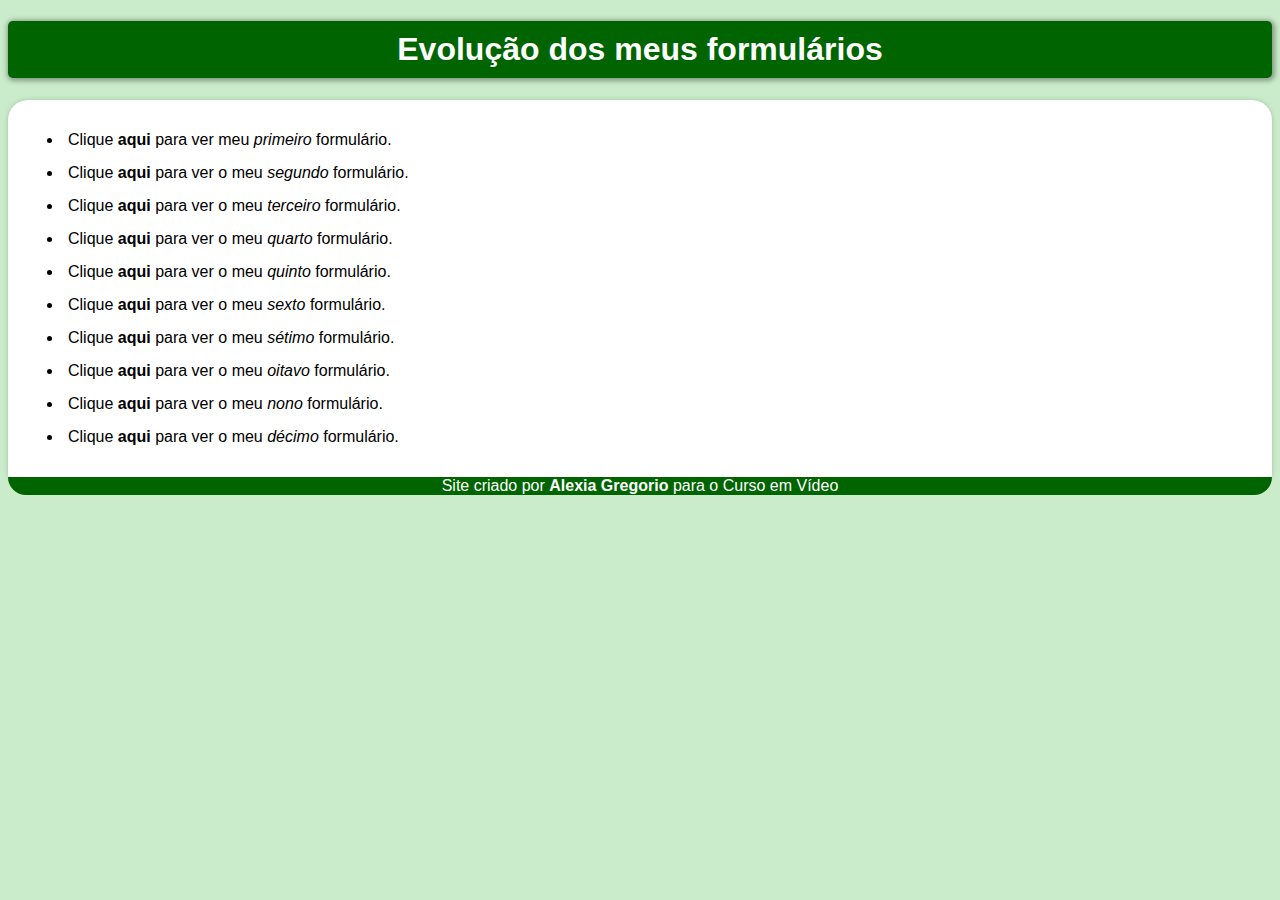
<file: index.html>
<!DOCTYPE html>
<html lang="pt-br">
<head>
    <meta charset="UTF-8">
    <meta http-equiv="X-UA-Compatible" content="IE=edge">
    <meta name="viewport" content="width=device-width, initial-scale=1.0">
    <title>Formulários</title>
    <link rel="shortcut icon" href="favicon.ico" type="image/x-icon">
    <style>

        body {
            font-family: Arial, Helvetica, sans-serif;
            background-color: rgb(203, 236, 203);
        }

        h1{
            color: white;
            text-align: center;
            background-color: darkgreen;
            padding: 10px;
            border-radius: 5px;
            box-shadow: 1px 1px 5px 2px rgba(0, 0, 0, 0.342);
        }

        a {
            text-decoration: none;
            color: black;
            font-weight: bolder;
        }

        a:hover{
            font-weight: bolder;
            color: red;
        }

        ul li {
            padding: 5px;
            margin: 5px;
        }

        main {
            background-color: white;
            padding: 10px;
            margin: auto;
            border-radius: 20px 20px 0px 0px;
            box-shadow: 0px 0px 5px rgba(0, 0, 0, 0.192);
        }

        footer {
            color: white;
            text-align: center;
            background-color: darkgreen;
            border-radius: 0px 0px 20px 20px;
        }

        footer a {
            color: white;
        }

        footer a:hover {
            color: white;
            background-color: rgba(255, 255, 255, 0.329);
        }
    </style>
</head>
<body>
    <h1>Evolução dos meus formulários</h1>
    <main>


        <p>
            <ul>
                <li>Clique <a href="form001.html">aqui</a> para ver meu <i>primeiro</i> formulário.</li>
                <li>Clique <a href="form002.html">aqui</a> para ver o meu <i>segundo</i> formulário.</li>
                <li>Clique <a href="form003.html">aqui</a> para ver o meu <i>terceiro</i> formulário.</li>
                <li>Clique <a href="form004.html">aqui</a> para ver o meu <i>quarto</i> formulário.</li>
                <li>Clique <a href="form005.html">aqui</a> para ver o meu <i>quinto</i> formulário.</li>
                <li>Clique <a href="form006.html">aqui</a> para ver o meu <i>sexto</i> formulário.</li>
                <li>Clique <a href="form007.html">aqui</a> para ver o meu <i>sétimo</i> formulário.</li>
                <li>Clique <a href="form008.html">aqui</a> para ver o meu <i>oitavo</i> formulário.</li>
                <li>Clique <a href="form009.html">aqui</a> para ver o meu <i>nono</i> formulário.</li>
                <li>Clique <a href="form010.html">aqui</a> para ver o meu <i>décimo</i> formulário.</li>
            </ul>
        </p>


    </main>

    <footer>Site criado por <a href="https://github.com/alexiagregorio" target="_blank">Alexia Gregorio</a> para o Curso em Vídeo</footer>
    
</body>
</html>
</file>
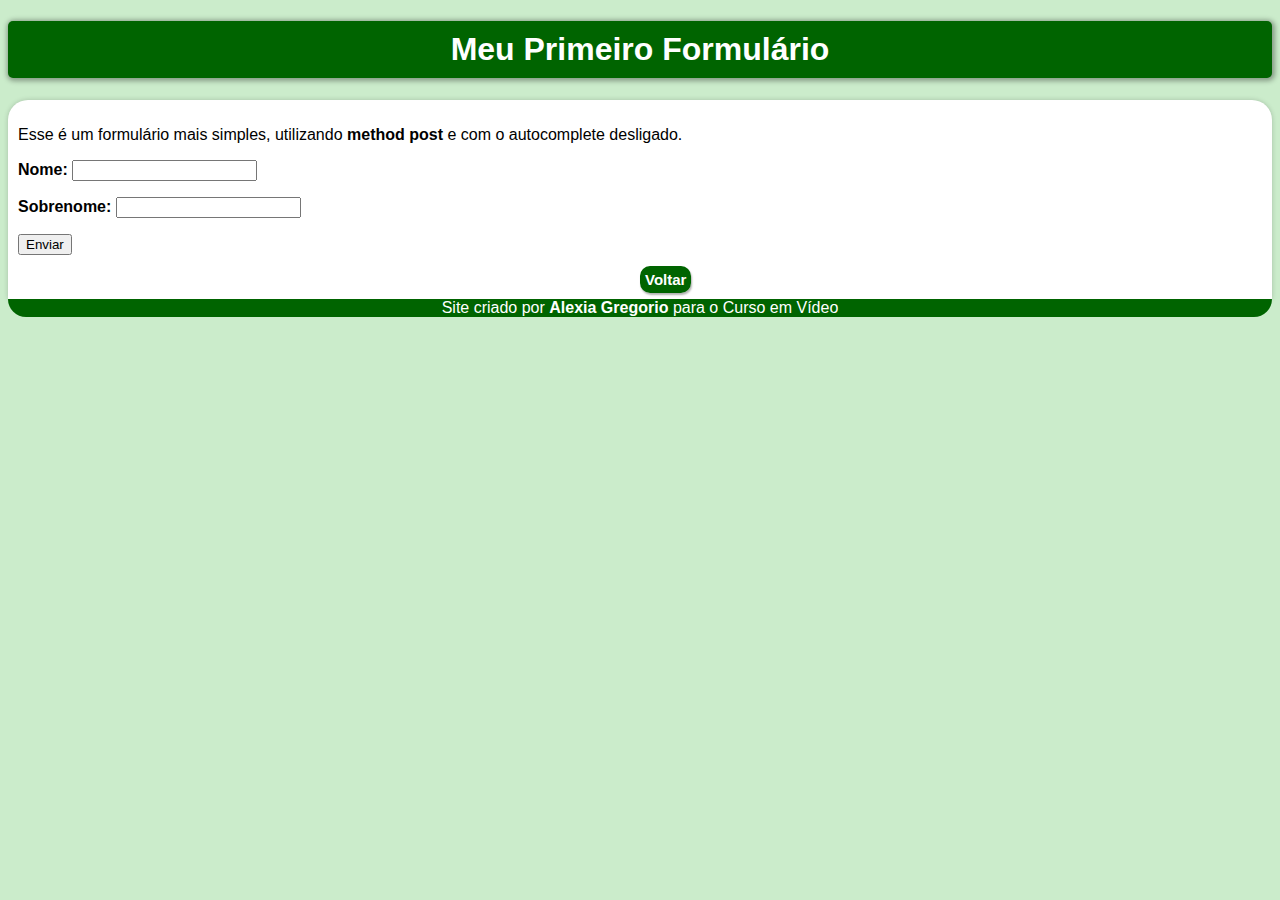
<file: form001.html>
<!DOCTYPE html>
<html lang="pt-br">
<head>
    <meta charset="UTF-8">
    <meta http-equiv="X-UA-Compatible" content="IE=edge">
    <meta name="viewport" content="width=device-width, initial-scale=1.0">
    <title>Formulário</title>
    <link rel="shortcut icon" href="favicon.ico" type="image/x-icon">
    <link rel="stylesheet" href="estilos/style.css">
</head>
<body>
    <h1>Meu Primeiro Formulário</h1>
    <!--DESLIGA O AUTOCOMPLETE E NÃO SUGERE NOME, TELEFONE ETC-->
    <main>
        <p>Esse é um formulário mais simples, utilizando <strong><a href="http://devfuria.com.br/php/o-metodo-post/" target="_blank">method post</a></strong> e com o autocomplete desligado.</p>
        <form action="cadastro.php" method="post" autocomplete="off">
            <p><label for="inome">Nome:</label>
                <input type="text" name="nome" id="inome"></p>
            <p><label for="isobrenome">Sobrenome:</label>
                <input type="text" name="sobrenome" id="isobrenome"></p>
            <p><input type="submit" value="Enviar"></p>
        </form>
        <a href="index.html" class="voltar">Voltar</a>
    </main>

    <footer>Site criado por <a href="https://github.com/alexiagregorio" target="_blank">Alexia Gregorio</a> para o Curso em Vídeo</footer>
    
</body>
</html>
</file>
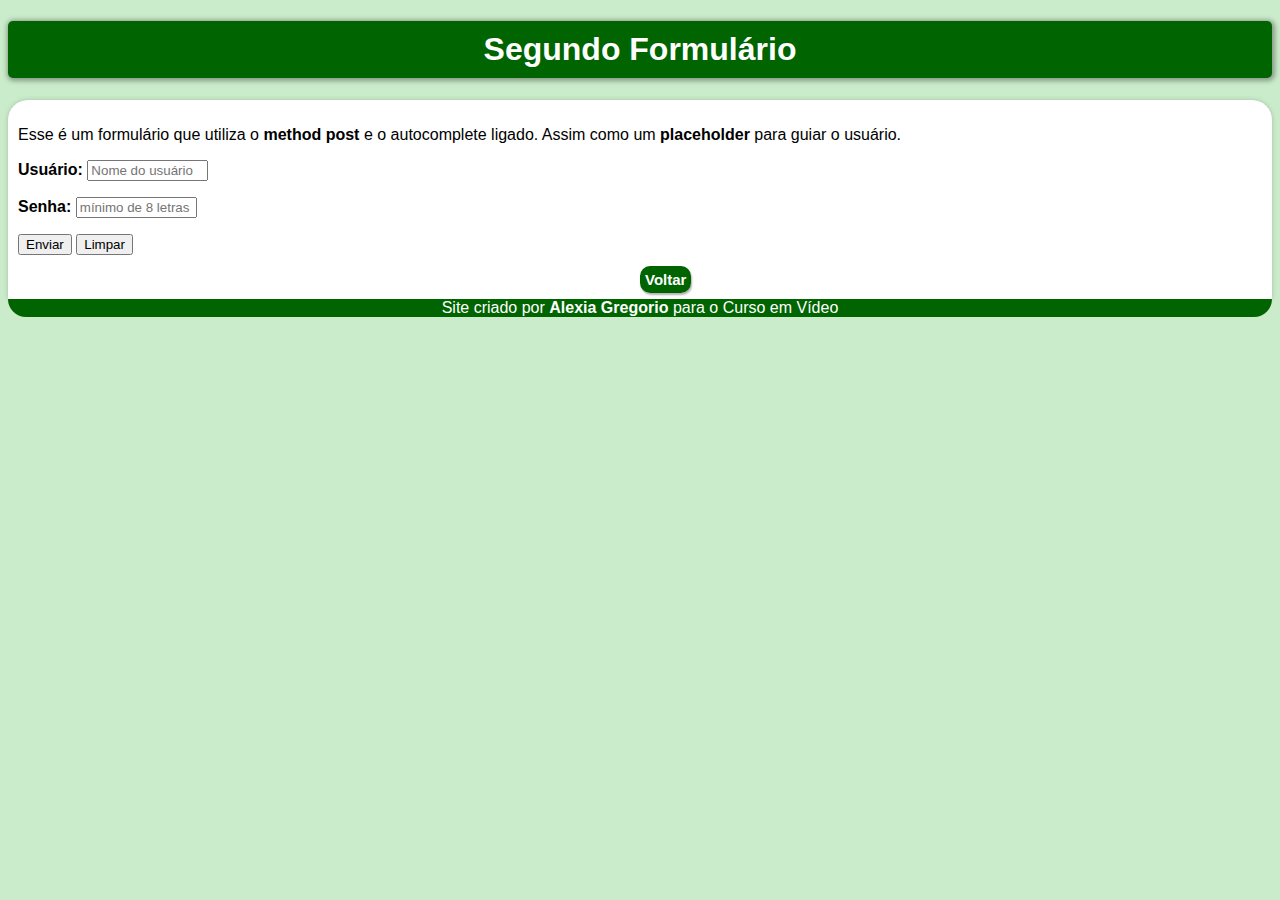
<file: form002.html>
<!DOCTYPE html>
<html lang="pt-br">
<head>
    <meta charset="UTF-8">
    <meta http-equiv="X-UA-Compatible" content="IE=edge">
    <meta name="viewport" content="width=device-width, initial-scale=1.0">
    <title>Formulário 2</title>
    <link rel="shortcut icon" href="favicon.ico" type="image/x-icon">
    <link rel="stylesheet" href="estilos/style.css">
</head>
<body>
    <h1>Segundo Formulário</h1>
    <main>
        <p>Esse é um formulário que utiliza o <a href="http://devfuria.com.br/php/o-metodo-post/" target="_blank"><strong>method post</strong></a> e o autocomplete ligado. Assim como um <a href="https://www.digitalhouse.com/br/blog/placeholder-o-que-e-e-por-que-usa-lo/" target="_blank"><strong>placeholder</strong></a> para guiar o usuário.</p>
        <form action="cadastro.php" method="post" autocomplete="on"> <!--melhor sempre deixar o AUTOCOMPLETE "on" no FORM, ai personaliza o resto em baixo-->
            <p>
                <label for="iusu">Usuário:</label>
                <input type="text" name="usu" id="iusu" required minlength="5" maxlength="30" size="12" placeholder="Nome do usuário" autocomplete="username"> <!--o REQUIRED deve estar no INPUT, ele impede que a pessoa envie o formulário sem antes preencher-->
                <!--o MINLENGTH e o MAXLENGTH servem pra colocar quantidade mínima e máxima de caracteres em usuário, senha etc-->
                <!--o SIZE controla o tamanho da caixinha, aqui como está o size="12" então vai dar para ver 12 caracteres por vez nele, se passar disso vai ter rolagem lateral-->
                <!--o PLACEHOLDER serve como uma dica para o usuário do que colocar naquela caixa-->
                <!--dentro da caixa você vai indicar o que é o AUTOCOMPLETE, nesse caso é o de usuário, então coloca username-->
            </p>
            <p>
                <label for="isen">Senha:</label>
                <input type="password" name="sen" id="isen" required minlength="8" maxlength="20" size="12" placeholder="mínimo de 8 letras" autocomplete="current-password"> <!--tem REQUIRED aqui também-->
                <!--normalmente as senhas tem no mínimo 8 caracteres-->
                <!--se você não mexer no SIZE, ele já vem com um tamanho padrão-->
            </p>
            <p>
                <input type="submit" value="Enviar">
                <input type="reset" value="Limpar">
            </p>
        </form>
        <a href="index.html" class="voltar">Voltar</a>
    </main>

    <footer>Site criado por <a href="https://github.com/alexiagregorio" target="_blank">Alexia Gregorio</a> para o Curso em Vídeo</footer>
    
</body>
</html>
</file>
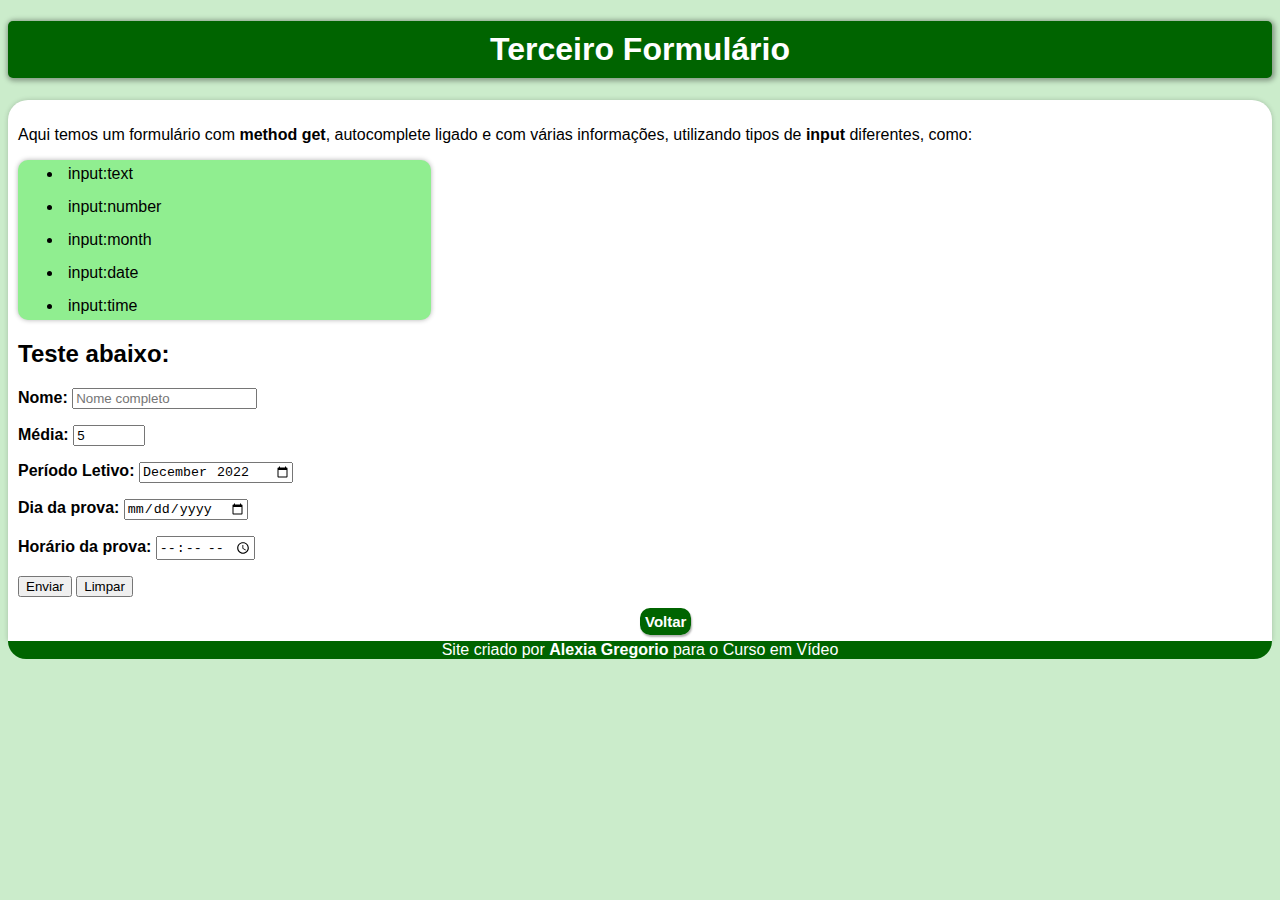
<file: form003.html>
<!DOCTYPE html>
<html lang="pt-br">
<head>
    <meta charset="UTF-8">
    <meta http-equiv="X-UA-Compatible" content="IE=edge">
    <meta name="viewport" content="width=device-width, initial-scale=1.0">
    <title>Formulário 3</title>
    <link rel="shortcut icon" href="favicon.ico" type="image/x-icon">
    <link rel="stylesheet" href="estilos/style.css">
    <style>
        ul{
            background-color: lightgreen;
            border-radius: 10px;
            width: 30%;
            box-shadow: 0px 0px 5px rgba(0, 0, 0, 0.301);
        }
    </style>
</head>
<h1>Terceiro Formulário</h1>
<body>

    <main>
        <p>Aqui temos um formulário com <a href="http://devfuria.com.br/php/como-funcionam-os-metodos-get-e-post/" target="_blank"><strong>method get</strong></a>, autocomplete ligado e com várias informações, utilizando tipos de <a href="https://developer.mozilla.org/pt-BR/docs/Web/HTML/Element/input#:~:text=O%20elemento%20HTML%20%C3%A9,valor%20de%20seu%20atributo%20type%20." target="_blank"><strong>input</strong></a> diferentes, como: 
            <ul>
                <li>input:text</abbr></li> 
                <li>input:number</li> 
                <li>input:month</li> 
                <li>input:date</li> 
                <li>input:time</li>
            </ul></p>

            <h2>Teste abaixo:</h2>

        <form action="cadastro.php" method="get" autocomplete="on">
            <p>
                <label for="inome">Nome:</label>
                <input type="text" name="nome" id="inome" required maxlength="30" placeholder="Nome completo" autocomplete="name" required>
            </p>
            <p>
                <label for="imedia">Média:</label>
                <input type="number" name="media" id="imedia" min="0" max="10" placeholder="0 a 10" step="0.1" value="5" required>
                <!--o INPUT type NUMBER serve para colocar números, nesse caso seriam as notas de um aluno-->
                <!--esse VALUE serve para aprecer já um numero padrão na tela, nesse caso começa a contar do 5-->
                <!--o STEP serve para colocar numeros quebrados, ex: 5,5  6,8   9,1-->
            </p>
            <p>
                <label for="imes">Período Letivo:</label>
                <input type="month" name="mes" id="imes" value="2022-12"> <!--usando o INPUT MONTH aparece um calendário-->
                <!--colocar VALUE com o INPUT MONTH não é muito interessante quando você não usa JavaScript, porque se não você vai ter que ficar atualizando manualmente todo mês/ano-->
            </p>
            <p>
                <label for="idia">Dia da prova:</label>
                <input type="date" name="dia" id="idia">
                <!--o INPUT DATE também cria um calendário, eu gostei mais desse-->
                <!--não vou colocar VALUE nesse porque não quis-->
            </p>
            <p>
                <label for="ihora">Horário da prova:</label>
                <input type="time" name="hora" id="ihora">
                <!--INPUT TIME serve para colocar as horas-->
            </p>
            <p>
                <input type="submit" value="Enviar">
                <input type="reset" value="Limpar">
            </p>
        </form>
        <a href="index.html" class="voltar">Voltar</a>
    </main>

    <footer>Site criado por <a href="https://github.com/alexiagregorio" target="_blank">Alexia Gregorio</a> para o Curso em Vídeo</footer>
    
</body>
</html>
</file>
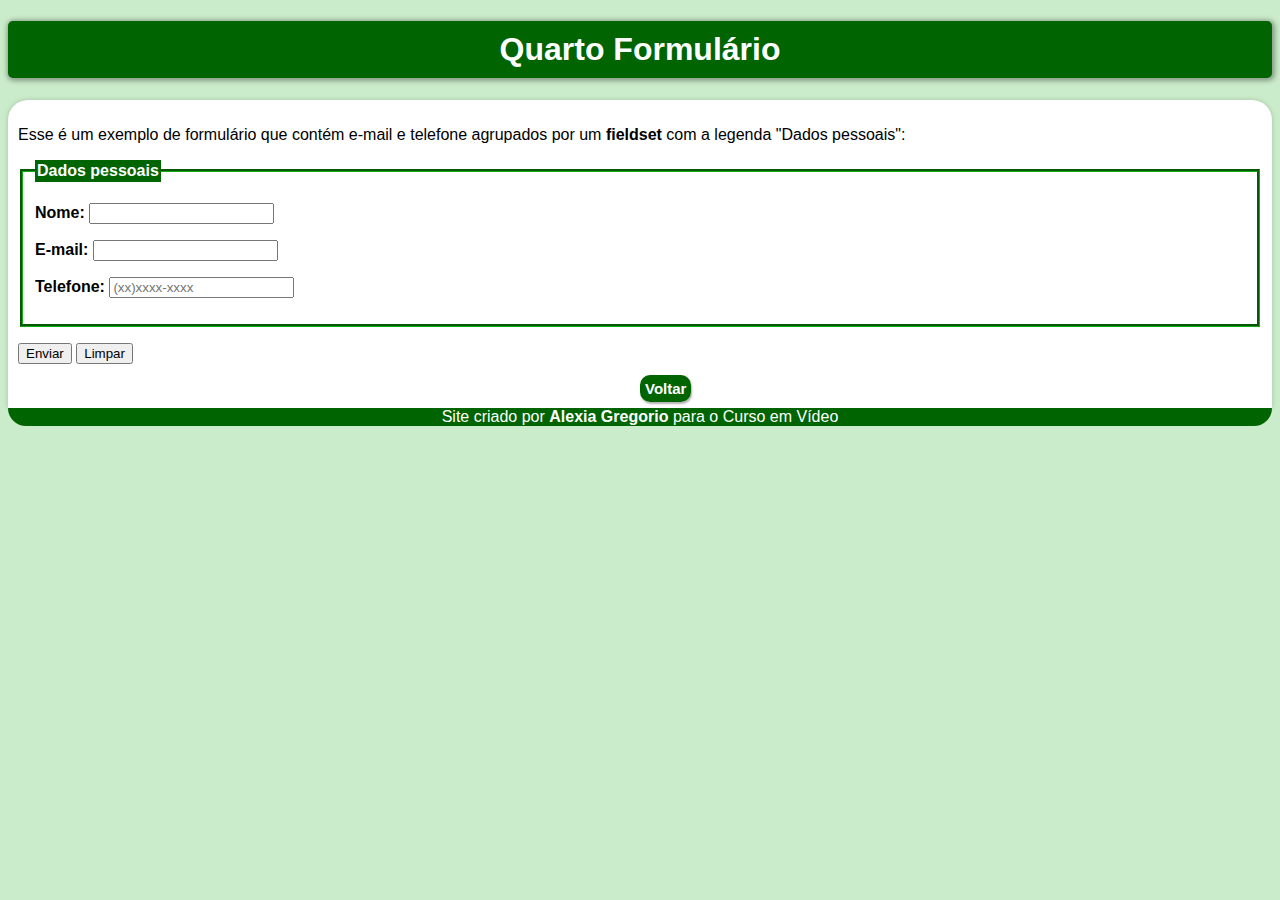
<file: form004.html>
<!DOCTYPE html>
<html lang="pt-br">
<head>
    <meta charset="UTF-8">
    <meta http-equiv="X-UA-Compatible" content="IE=edge">
    <meta name="viewport" content="width=device-width, initial-scale=1.0">
    <title>Formulário 4</title>
    <link rel="stylesheet" href="estilos/style.css">
    <link rel="shortcut icon" href="favicon.ico" type="image/x-icon">
</head>
<body>
    <h1>Quarto Formulário</h1>
    <main>
        <p>Esse é um exemplo de formulário que contém e-mail e telefone agrupados por um <a href="https://developer.mozilla.org/pt-BR/docs/Web/HTML/Element/fieldset#:~:text=Conte%C3%BAdo%20de%20fluxo%20(en%2DUS,US)%20element%2C%20palpable%20content.&text=Um%20elemento%20opcional%2C%20seguido%20por%20conte%C3%BAdo%20de%20fluxo." target="_blank"><strong>fieldset</strong></a> com a legenda "Dados pessoais":</p>
        <form action="cadastro.php" method="get" autocomplete="on">
            <fieldset>
                <legend>Dados pessoais</legend>
                <p>
                    <label for="inome">Nome:</label>
                    <input type="text" name="nome" id="inome" minlength="5" maxlength="20" required>
                </p>
                <p>
                    <label for="iemail">E-mail:</label>
                    <input type="email" name="email" id="iemail" required autocomplete="email">
                </p>
                <p>
                    <label for="itel">Telefone:</label>
                    <input type="tel" name="tel" id="itel" required autocomplete="tel" pattern="^\(\d{2}\)\d{4,5}-\d{4}$" placeholder="(xx)xxxx-xxxx">
                </p>
            </fieldset>
            <!--estudar mais sobre RegEx(expressões regulares/regular expressions)-->
            <!--pesquisar HTML5 telefone pattern-->
            <p>
                <input type="submit" value="Enviar">
                <input type="reset" value="Limpar">
            </p>
        </form>
        <a href="index.html" class="voltar">Voltar</a>
    </main>

    <footer>Site criado por <a href="https://github.com/alexiagregorio" target="_blank">Alexia Gregorio</a> para o Curso em Vídeo</footer>
    
</body>
</html>
</file>
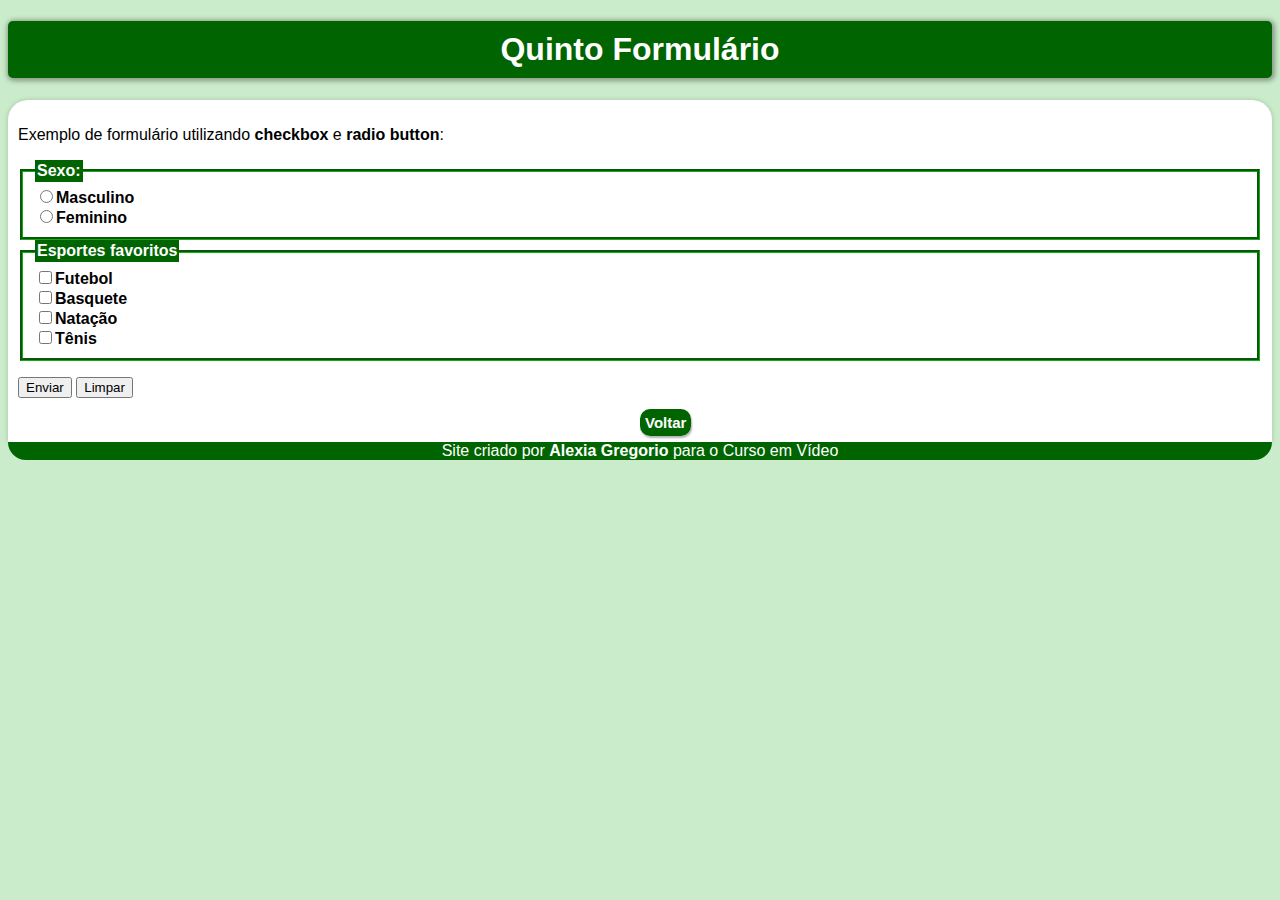
<file: form005.html>
<!DOCTYPE html>
<html lang="pt-br">
<head>
    <meta charset="UTF-8">
    <meta http-equiv="X-UA-Compatible" content="IE=edge">
    <meta name="viewport" content="width=device-width, initial-scale=1.0">
    <title>Formulário 5</title>
    <link rel="stylesheet" href="estilos/style.css">
    <link rel="shortcut icon" href="favicon.ico" type="image/x-icon">
</head>
<body>
    <h1>Quinto Formulário</h1>
        <main>
            <p>Exemplo de formulário utilizando <a href="https://developer.mozilla.org/pt-BR/docs/Web/HTML/Element/Input/checkbox" target="_blank"><strong>checkbox</strong></a> e <a href="https://eduardosalerno.com.br/diferenca-entre-radio-button-e-checkbox/" target="_blank"><strong>radio button</strong></a>:</p>
            <form action="cadastro.php" method="get" autocomplete="on">
                <fieldset>
                    <legend>Sexo:</legend>
                    <input type="radio" name="sexo" id="isexmas" value="M"><label for="isexmas">Masculino</label><br>
                    <input type="radio" name="sexo" id="idsexfem" value="F"><label for="isexfem">Feminino</label><br>
                    <!--aqui eu só coloquei o mesmo NAME  para as duas opções porque nos botões de RADIO se você coloca o NAME diferente, você consegue marcar as duas opções ao mesmo tempo e o navegador não te deixa desmarcar uma das opções-->
                </fieldset>
                <fieldset>
                    <legend>Esportes favoritos</legend>
                    <input type="checkbox" name="esfut" id="iesfut"><label for="iesfut">Futebol</label><br>
                    <input type="checkbox" name="esbas" id="iesbas"><label for="iesbas">Basquete</label><br>
                    <input type="checkbox" name="esnat" id="iesnat"><label for="iesnat">Natação</label><br>
                    <input type="checkbox" name="esten" id="iesten"><label for="iesten">Tênis</label><br>
                </fieldset>
            <!--não esqueça de relacionar o INPUT com o LABEL, para poder clicar na palavra e funcionar normalmente, relacionar as duas coisas-->
            <!--se você quiser que uma opção JÁ venha marcada, é só escrever CHECKED dentro do INPUT que você escolheu. EX: quero receber propagandas desse site pelo email etc.
                Ficaria assim:
            <input type="checkbox" name="esten" id="iesten" CHECKED><label for="iesten">Tênis</label>-->
            <p>
                <input type="submit" value="Enviar">
                <input type="reset" value="Limpar">
            </p>
            <a href="index.html" class="voltar">Voltar</a>
                </form>
        </main>

    <footer>Site criado por <a href="https://github.com/alexiagregorio" target="_blank">Alexia Gregorio</a> para o Curso em Vídeo</footer>
    
</body>
</html>
</file>
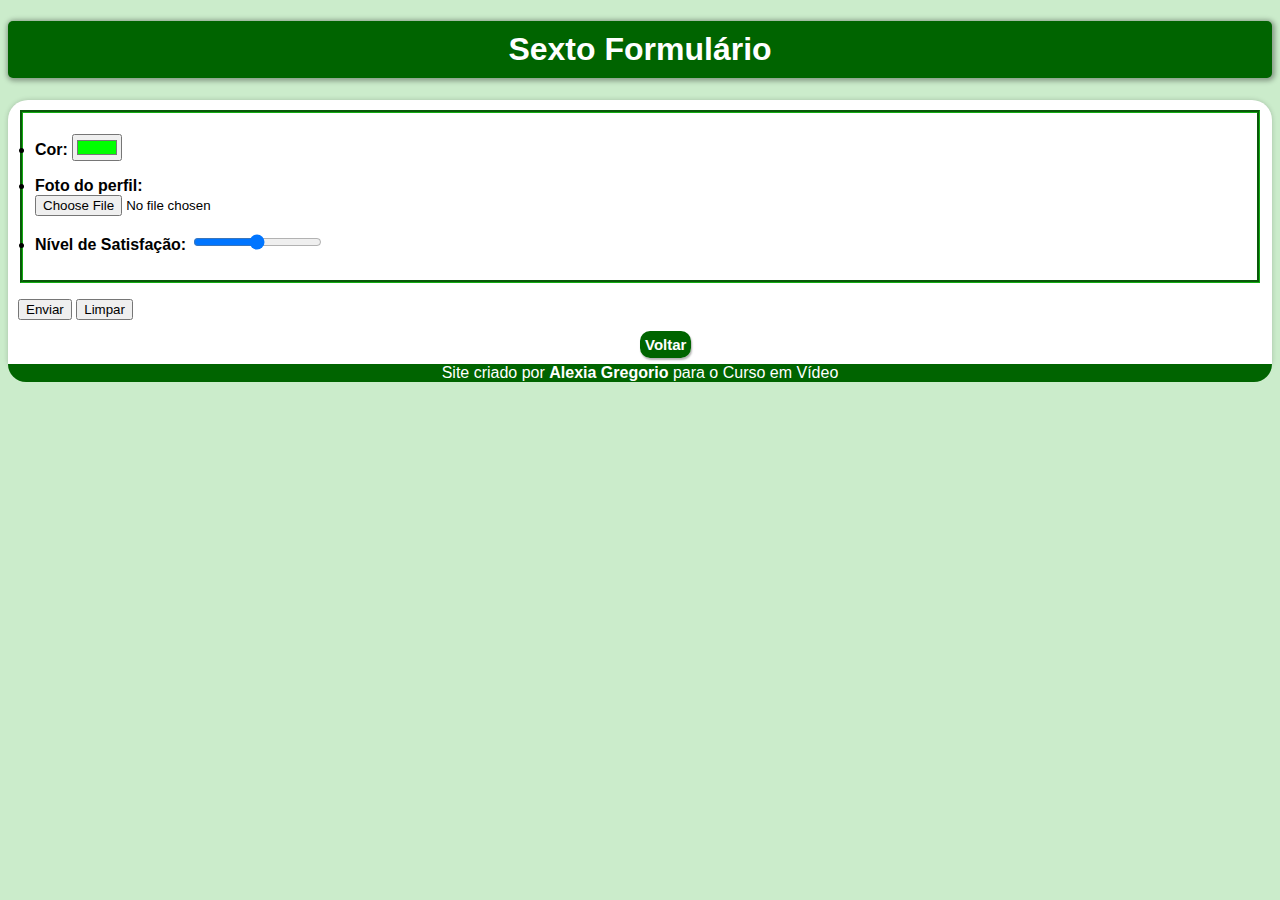
<file: form006.html>
<!DOCTYPE html>
<html lang="pt-br">
<head>
    <meta charset="UTF-8">
    <meta http-equiv="X-UA-Compatible" content="IE=edge">
    <meta name="viewport" content="width=device-width, initial-scale=1.0">
    <title>Formulário 6</title>
    <link rel="shortcut icon" href="favicon.ico" type="image/x-icon">
    <link rel="stylesheet" href="estilos/style.css">
</head>
<body>
    <h1>Sexto Formulário</h1>
    <main>
        <form action="cadastro.php" method="POST" autocomplete="on">
            
            <fieldset>
            <p> 
                <li>
                    <label for="icor">Cor:</label>
                    <input type="color" name="cor" id="icor" value="#00FF00" required>
                </li>
            </p>

            

            <p>
                <li>
                    <label for="ifoto">Foto do perfil:</label><br>
                    <input type="file" name="foto" id="ifoto" required>
                </li>
                <!--para usar esse tipo de INPUT FILE, você tem que utilizar o METHOD POST, ele não funciona com o GET-->
            </p>
            
            <p>
                <li>
                    <label for="inivel">Nível de Satisfação:</label>
                    <input type="range" name="nivel" id="inivel" min="0" max="10" value="5" required>
                </li>
            </p>
            </fieldset>
            <p>
                <input type="submit" value="Enviar">
                <input type="reset" value="Limpar">
            </p>
            
        <a href="index.html" class="voltar">Voltar</a>
        </form>
    </main>

    <footer>Site criado por <a href="https://github.com/alexiagregorio" target="_blank">Alexia Gregorio</a> para o Curso em Vídeo</footer>
    
    
</body>
</html>
</file>
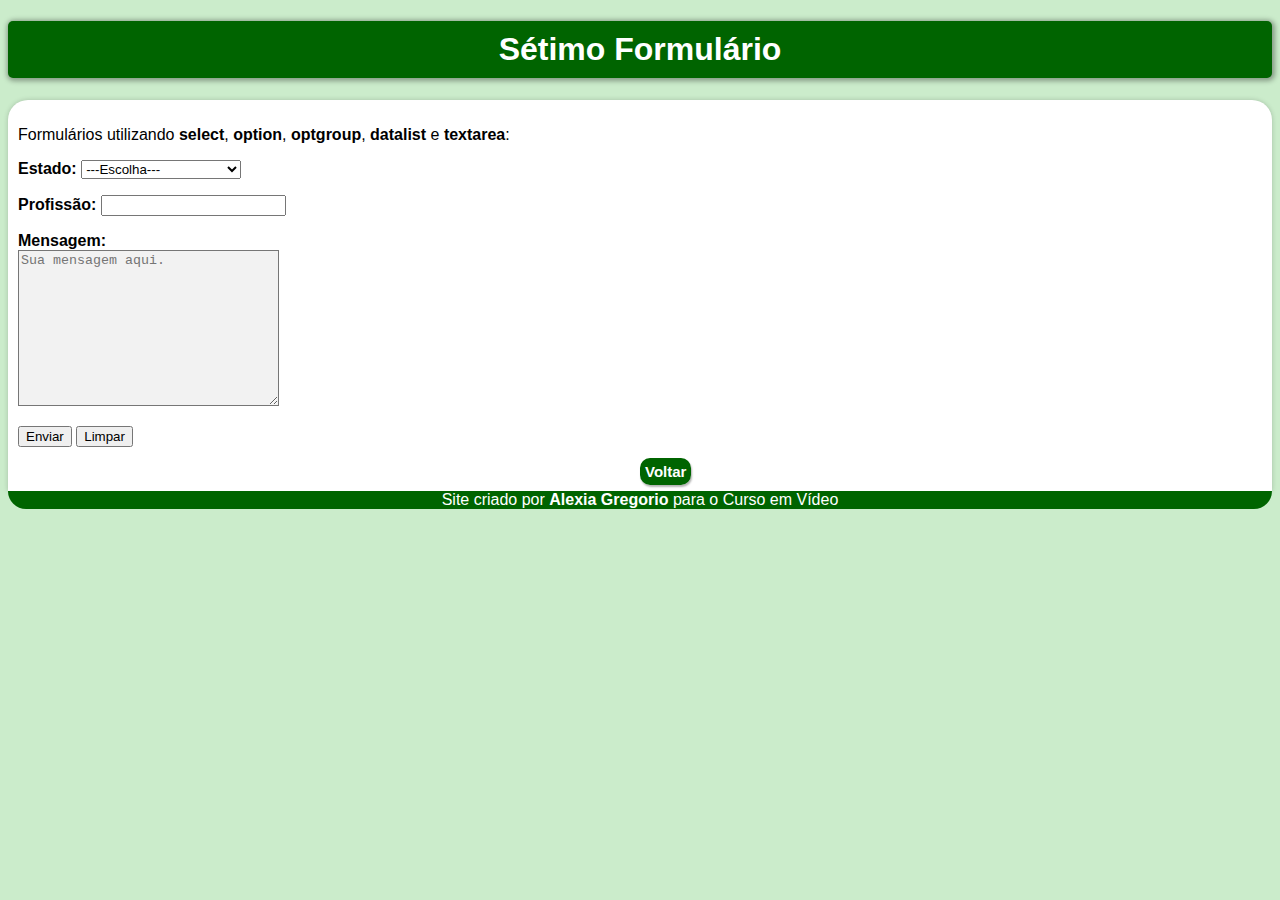
<file: form007.html>
<!DOCTYPE html>
<html lang="pt-br">
<head>
    <meta charset="UTF-8">
    <meta http-equiv="X-UA-Compatible" content="IE=edge">
    <meta name="viewport" content="width=device-width, initial-scale=1.0">
    <title>Formulário 7</title>
    <link rel="shortcut icon" href="favicon.ico" type="image/x-icon">
    <link rel="stylesheet" href="estilos/style.css">
</head>
<body>
    <h1>Sétimo Formulário</h1>
    <main>
        <p>Formulários utilizando <a href="https://developer.mozilla.org/pt-BR/docs/Web/HTML/Element/select#:~:text=Sum%C3%A1rio,pr%C3%A9%2Dselecionadas%20para%20o%20usu%C3%A1rio." target="_blank"><strong>select</strong></a>, <a href="https://developer.mozilla.org/pt-BR/docs/Web/HTML/Element/option#:~:text=Em%20um%20formul%C3%A1rio%20Web%2C%20o,optgroup%3E%20ou%20." target="_blank"><strong>option</strong></a>, <a href="https://developer.mozilla.org/pt-BR/docs/Web/HTML/Element/optgroup" target="_blank">optgroup</a>, <a href="https://developer.mozilla.org/pt-BR/docs/Web/HTML/Element/datalist" target="_blank">datalist</a> e <a href="https://developer.mozilla.org/pt-BR/docs/Web/HTML/Element/textarea#:~:text=O%20elemento%20HTML%20representa,coment%C3%A1rio%20ou%20formul%C3%A1rio%20de%20retorno." target="_blank">textarea</a>:</p>
        <form action="cadastro.php" method="post" autocomplete="on">
            <p>
                <label for="iest">Estado:</label>
                <select name="estado" id="iest">
                    <option value="" selected>---Escolha---</option>
                    <optgroup label="Região Sudeste">
                        <option value="MG">Minas Gerais</option>
                        <option value="RJ">Rio de Janeiro</option>
                        <option value="SP">São Paulo</option>
                    </optgroup>
                    <optgroup label="Região Nordeste">
                        <option value="MA"> Maranhão</option>
                        <option value="PE">Pernambuco</option>
                        <option value="RN">Rio Grande do Norte</option>
                    </optgroup>
        
                </select>
            </p>
            <p>
                <label for="iprof">Profissão:</label>
                <input type="text" name="prof" id="iprof" list="lstprof">
                <datalist id="lstprof">
                    <option value="ADM">Administrador</option>
                    <option value="CONT">Contabilista</option>
                    <option value="DEV">Desenvolvedor</option>
                    <option value="PROF">Professor</option>
                </datalist>
                <!--colocando DATALIST você pode escolher as opções da lista, ou escrever a sua propria opção. Só não pode esquecer de colocar o LIST no INPUT com o mesmo ID-->
            </p>
            <p>
                <label for="imsg">Mensagem:</label><br>
                <textarea name="msg" id="imsg" cols="30" rows="10" placeholder="Sua mensagem aqui."></textarea>
                <!--com TEXTAREA é melhor usar o METHOD POST-->
            </p>
            <p>
                <input type="submit" value="Enviar">
                <input type="reset" value="Limpar">
            </p>
            <a href="index.html" class="voltar">Voltar</a>
        </form>
    </main>
    <footer>Site criado por <a href="https://github.com/alexiagregorio" target="_blank">Alexia Gregorio</a> para o Curso em Vídeo</footer>
    
</body>
</html>
</file>
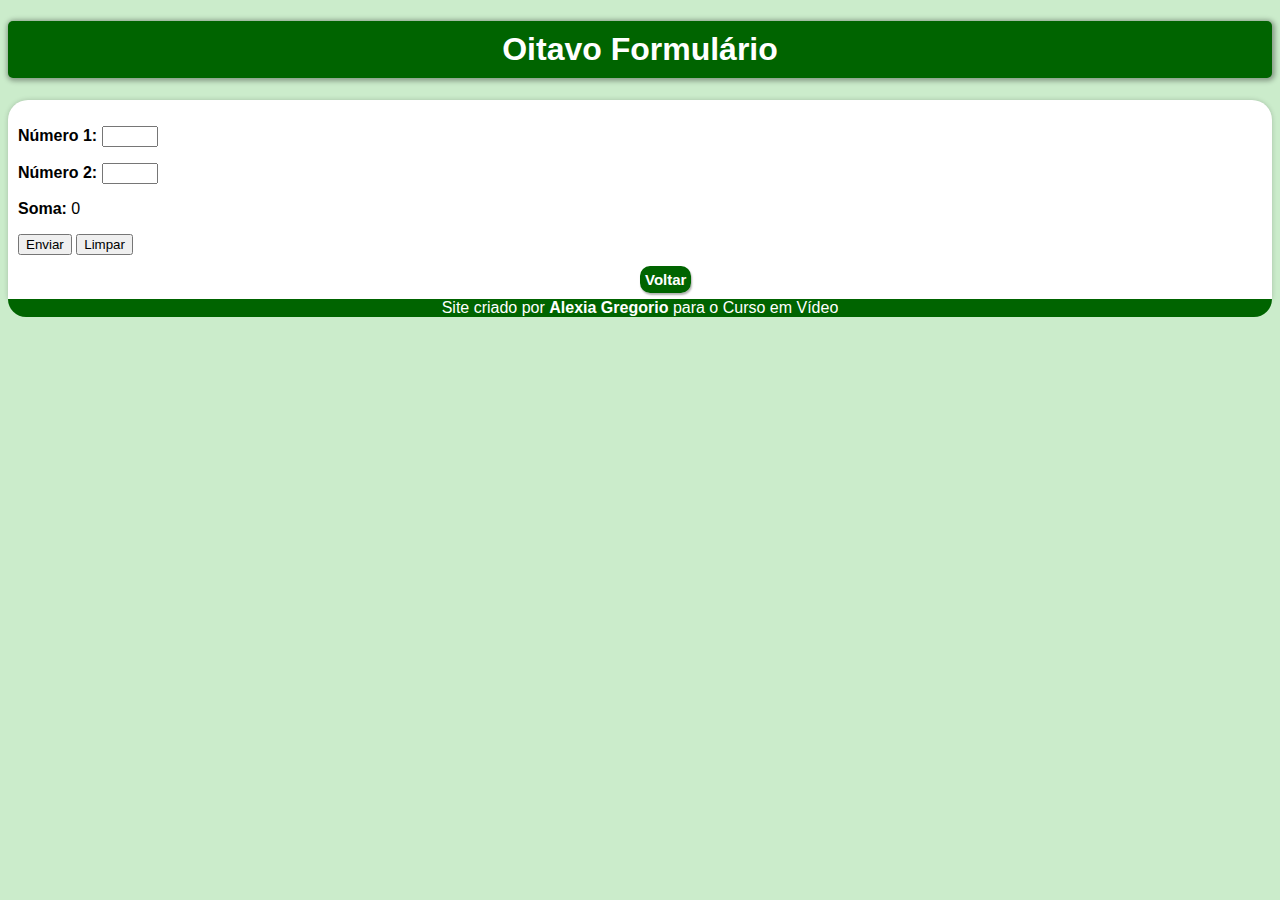
<file: form008.html>
<!DOCTYPE html>
<html lang="pt-br">
<head>
    <meta charset="UTF-8">
    <meta http-equiv="X-UA-Compatible" content="IE=edge">
    <meta name="viewport" content="width=device-width, initial-scale=1.0">
    <title>Formulário 8</title>
    <link rel="stylesheet" href="estilos/style.css">
    <link rel="shortcut icon" href="favicon.ico" type="image/x-icon">
</head>
<body>
    <h1>Oitavo Formulário</h1>
    <main>
        <form action="cadastro.php" method="get" autocomplete="on">
            <p>
                <label for="in1">Número 1:</label>
                <input type="number" name="n1" id="in1" min="0" max="50" required oninput="isoma.innerHTML = Number(in1.value) + Number(in2.value)">
            <!--isso aqui é JavaScript, estude depois-->
            </p>
            <p>
                <label for="in2">Número 2:</label>
                <input type="number" name="n2" id="in2" min="0" max="50" required oninput="isoma.innerHTML = Number(in1.value) + Number(in2.value)">
            </p>
            <p>
                <label for="isoma">Soma:</label>
                <output name="soma" id="isoma">0</output>
            </p>
            <p>
                <input type="submit" value="Enviar">
                <input type="reset" value="Limpar">
            </p>
            <a href="index.html" class="voltar">Voltar</a>
        </form>
    </main>
    <footer>Site criado por <a href="https://github.com/alexiagregorio" target="_blank">Alexia Gregorio</a> para o Curso em Vídeo</footer>
    
</body>
</html>
</file>
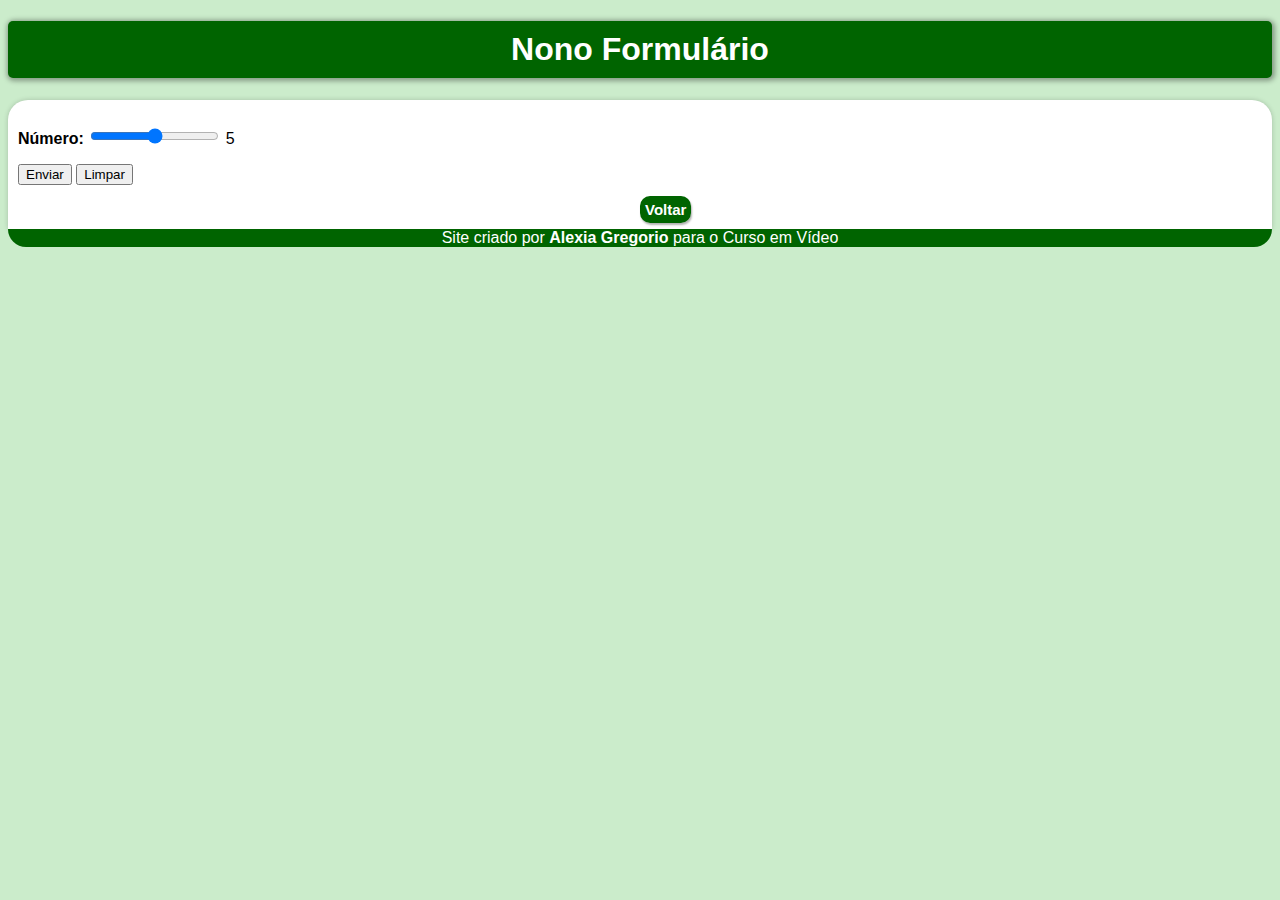
<file: form009.html>
<!DOCTYPE html>
<html lang="pt-br">
<head>
    <meta charset="UTF-8">
    <meta http-equiv="X-UA-Compatible" content="IE=edge">
    <meta name="viewport" content="width=device-width, initial-scale=1.0">
    <title>Formulário 9</title>
    <link rel="stylesheet" href="estilos/style.css">
    <link rel="shortcut icon" href="favicon.ico" type="image/x-icon">
</head>
<body>
    <h1>Nono Formulário</h1>
    <main>
        <form action="cadastro.php" method="get" autocomplete="on">
            <p>
                <label for="inum">Número:</label>
                <input type="range" name="num" id="inum" min="0" max="10" value="5" oninput="ival.innerHTML = Number(inum.value)">
                <output id="ival">5</output>
                <!--esse ONINPUT e OUTPUT serviram para mostrar o valor no RANGE-->
            </p>
            <p>
                <input type="submit" value="Enviar">
                <input type="reset" value="Limpar">
            </p>
            <a href="index.html" class="voltar">Voltar</a>
        </form>
    </main>
    <footer>Site criado por <a href="https://github.com/alexiagregorio" target="_blank">Alexia Gregorio</a> para o Curso em Vídeo</footer>
    
</body>
</html>
</file>
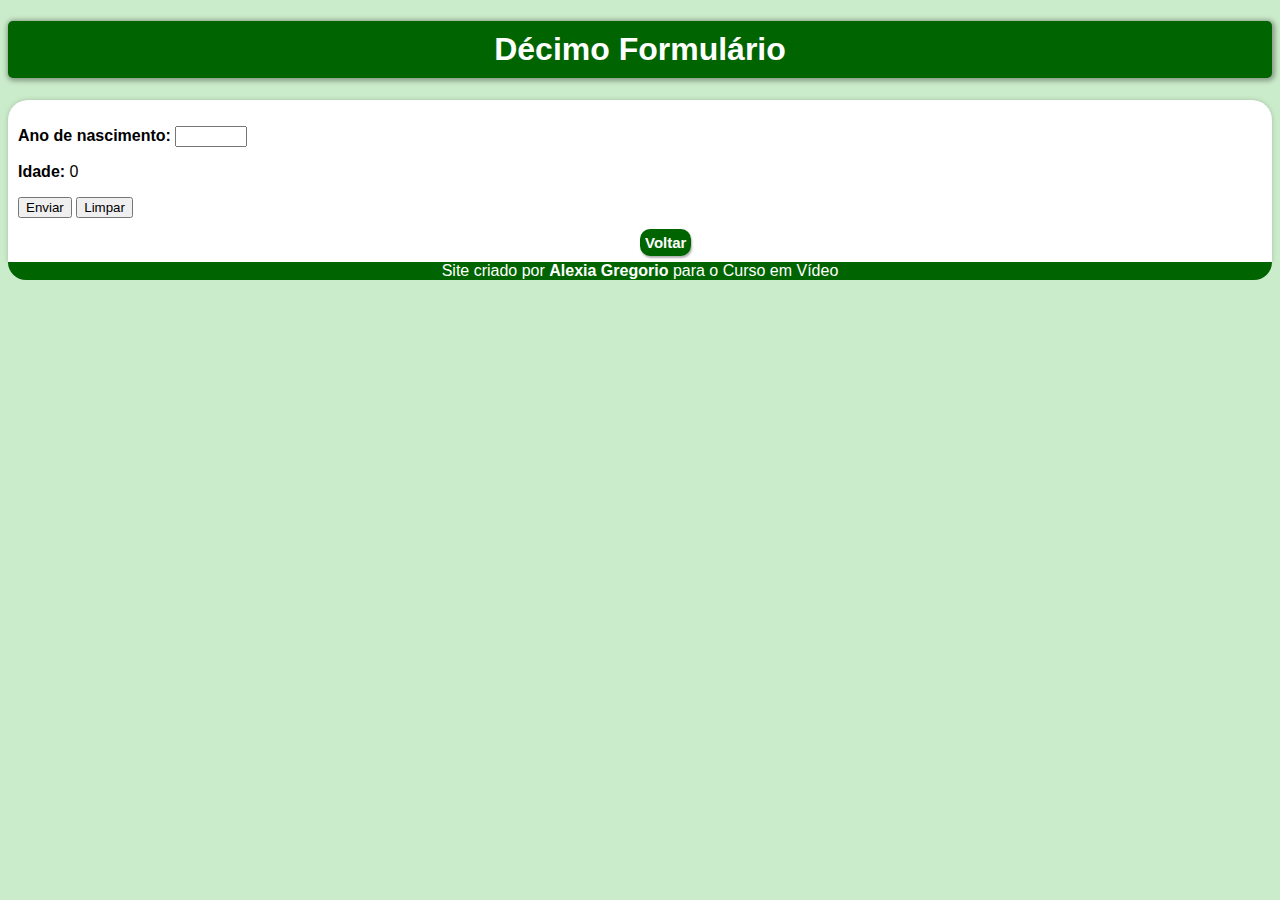
<file: form010.html>
<!DOCTYPE html>
<html lang="pt-br">
<head>
    <meta charset="UTF-8">
    <meta http-equiv="X-UA-Compatible" content="IE=edge">
    <meta name="viewport" content="width=device-width, initial-scale=1.0">
    <title>Formulário 10</title>
    <link rel="stylesheet" href="estilos/style.css">
    <link rel="shortcut icon" href="favicon.ico" type="image/x-icon">
</head>
<body>
    <h1>Décimo Formulário</h1>
    <main>
        <form action="cadastro.php" method="get" autocomplete="on">
            <p>
                <label for="iano">Ano de nascimento:</label>
                <input type="number" name="ano" id="iano" min="1900" max="2023" oninput="calcIdade()">
            </p>
            <p>
                <label for="iidade">Idade:</label>
                <output id="iidade">0</output>
            </p>
            <p>
                <input type="submit" value="Enviar">
                <input type="reset" value="Limpar">
            </p>
            <a href="index.html" class="voltar">Voltar</a>
        </form>
    </main>

    <footer>Site criado por <a href="https://github.com/alexiagregorio" target="_blank">Alexia Gregorio</a> para o Curso em Vídeo</footer>

    <script>
        function calcIdade() {
            let atual = new Date().getFullYear() 
            iidade.innerHTML = Number(atual) - Number(iano.value)
        }
    </script>
    
</body>
</html>
</file>
<file: estilos/style.css>
@charset "UTF-8";

body {
    font-family: Arial, Helvetica, sans-serif;
    background-color: rgb(203, 236, 203);
}

h1{
    color: white;
    text-align: center;
    background-color: darkgreen;
    padding: 10px;
    border-radius: 5px;
    box-shadow: 1px 1px 5px 2px rgba(0, 0, 0, 0.342);
}

a {
    text-decoration: none;
    color: black;
    font-weight: bolder;
}

a:hover{
    font-weight: bolder;
    color: red;
}

label{
    font-weight: bolder;
}

ul li {
    padding: 5px;
    margin: 5px;
}

main {
    background-color: white;
    padding: 10px;
    margin: auto;
    border-radius: 20px 20px 0px 0px;
    box-shadow: 0px 0px 5px rgba(0, 0, 0, 0.192);
}

fieldset {
    border-width: 3px;
    border-color: rgb(18, 172, 18);
}

legend{
    background-color: darkgreen;
    color: white;
    font-weight: bolder;
    padding: 2px;
}

textarea {
    background-color: rgba(128, 128, 128, 0.103);
}

footer {
    color: white;
    text-align: center;
    background-color: darkgreen;
    border-radius: 0px 0px 20px 20px;
    }

footer a {
    color: white;
}

footer a:hover {
    color: white;
    background-color: rgba(255, 255, 255, 0.329);
}

a.voltar {
    background-color:darkgreen;
    color: white;
    font-weight: bold;
    font-size: 15px;
    border-radius: 10px;
    padding: 5px;
    box-shadow: 1px 2px 2px rgba(0, 0, 0, 0.301);
    margin: 50%;
}
</file>
